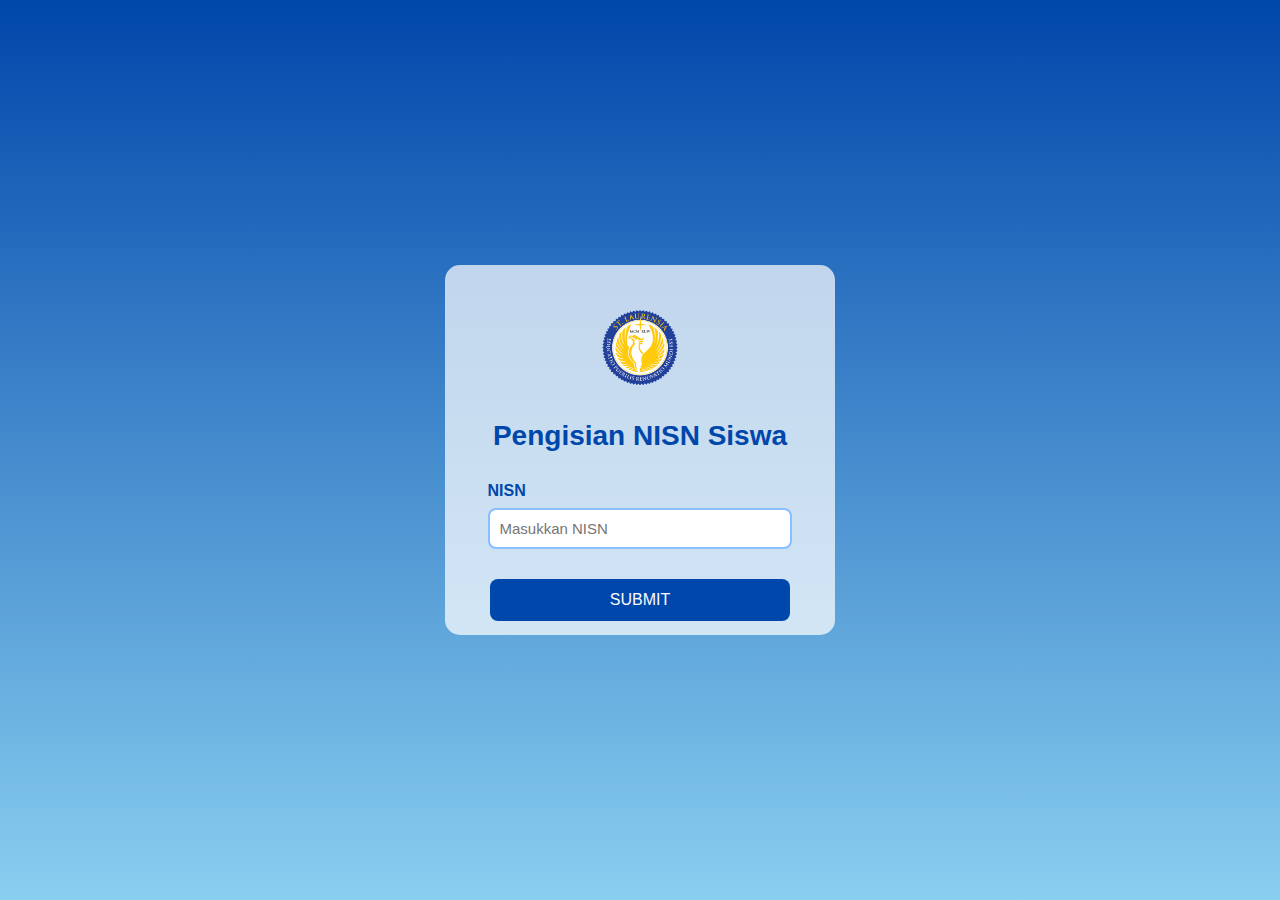
<file: dt/nisnindex.html>
<!DOCTYPE html>
 <html>

 <head>
    <title>Pengisian NISN Siswa</title>
    <link rel="stylesheet" href="style kelompok.css">
    <link rel="icon" href="logo-las-286x300.png"/>
</head>
<body>
    <!-- Cleora Gloria -->
    <div class="card-MVC">
            <a href="index.html"><img src="logo-las-286x300.png" alt="Logo Sekolah"></a>
            <h1>Pengisian NISN Siswa</h1>
            <form class="form-wrapper-mvc">
                <label for="nisn">NISN</label>
                <input type="number/text" id="nisn" name="nisn" placeholder="Masukkan NISN">
            </form>
                <a href="index2.html"><button class="boti">SUBMIT</button></a>
        </div>
</body>
</html>
</file>
<file: dt/style kelompok.css>
body {
    background: linear-gradient(0deg, #89CFF0 0%, #0047AB 100%);
    height: 100vh;
    justify-content: center;
    text-align: center;
    align-items: center;
    display: flex;
    margin: 0%;
    padding: 0%;
    font-family: Arial, Helvetica, sans-serif;
 }

.container {
    width: 400px;
    margin: 40px auto;
    text-align: center;
}

.logo {
    width: 100px;
    margin-bottom: 20px;
}

h1 {
    font-size: 28px;
    margin-bottom: 10px;
    color: #0047AB;
}

label {
    display: block;
    font-weight: bold;
    margin-top: 10px;
    text-align: left;
    width: 100%;
    color: #0047AB;

}

input {
    width: 100%;
    padding: 10px;
    border: 2px solid #87bfff;
    border-radius: 8px;
    outline: none;
    font-size: 15px;
    margin-top: 8px;
}

.boti {
    width: 300px;
    padding: 12px;
    background: #0047AB;
    color: #f9fbfd;
    border: none;
    margin-top: 20px;
    border-radius: 8px;
    font-size: 16px;
    cursor: pointer;

}

.boti:hover {
    background: #0065d1;

}

.card-MVC {
    display: flex;
    flex-direction: column;
    align-items: center;
    gap: 10px;
    border-radius: 15px;
    color: white;
    justify-content: center;     
    width: 350px;
    padding: 20px;
    height: 330px;
    background-color: rgba(255, 255, 255, 0.712);

}

img {
    width: 80px;
    margin-top: 25px;
}

.form-wrapper-mvc {
    width: 80%;
    text-align: left;
    margin-left: -25px;
}

.form-wrapper input {
  width:100%;
}
</file>
